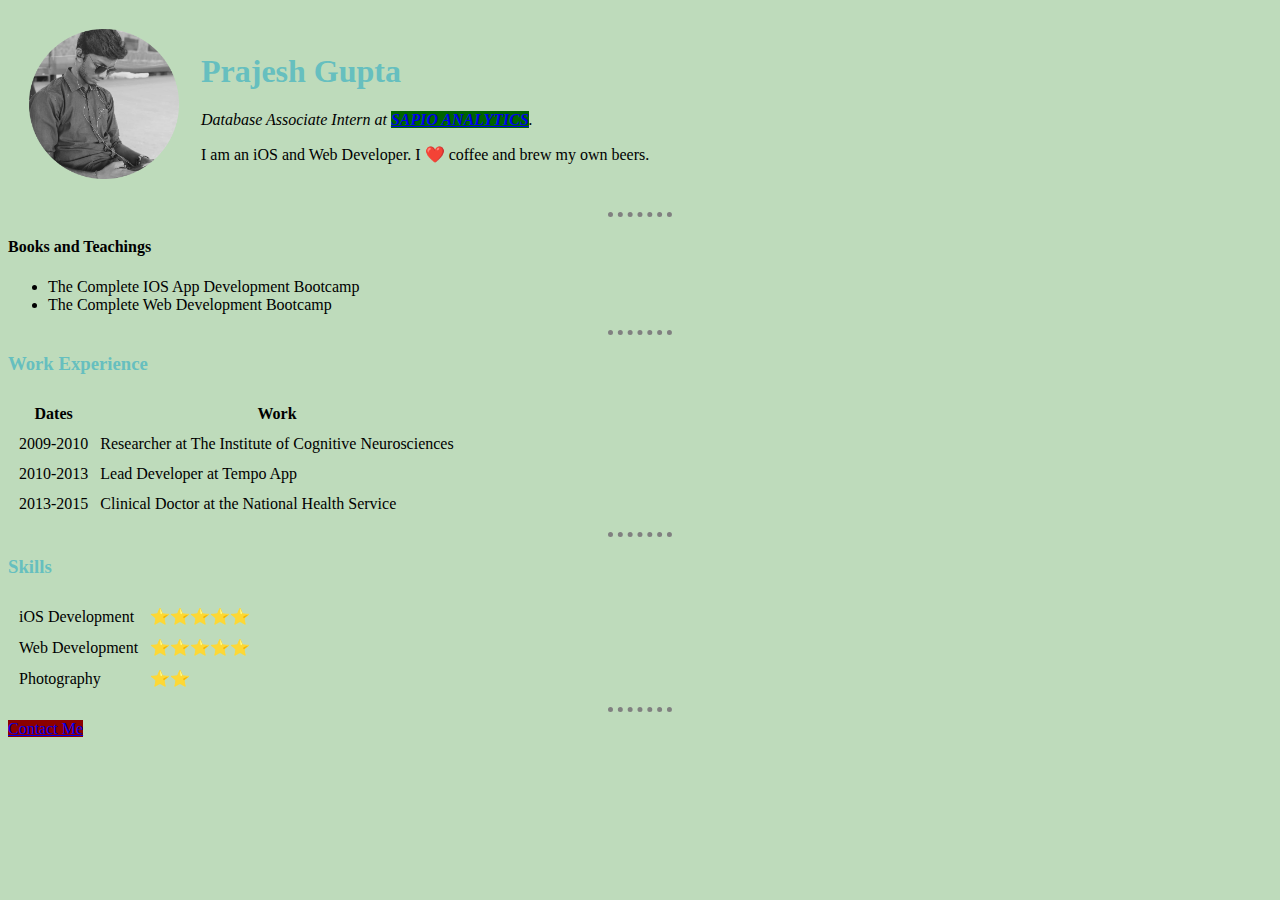
<file: index.html>
<!DOCTYPE html>
<html>
  <head>
    <meta charset="utf-8">
    <title>Prajesh's Personal Site</title>
    <link rel="stylesheet" href="css/style.css">
  </head>

  <body>
    <table cellspacing="20">
      <tr>
        <td><img src="images/prappy.png" alt="prajesh profile picture" height="150" width="150"></td>
        <td><h1>Prajesh Gupta</h1>
        <p><em>Database Associate Intern at <strong><a class="company" href="https://www.sapioanalytics.com/">SAPIO ANALYTICS</a></strong>.</em></p>
        <p>I am an iOS and Web Developer. I ❤️ coffee and brew my own beers.</p></td>
      </tr>
    </table>
    <hr>
    <h4>Books and Teachings</h4>
    <ul>
      <li>The Complete IOS App Development Bootcamp</li>
      <li>The Complete Web Development Bootcamp</li>
    </ul>
    <hr>
    <h3>Work Experience</h3>
    <table cellspacing="10">
      <thead>
        <tr>
          <th>Dates</th>
          <th>Work</th>
        </tr>
      </thead>
      <tbody>
        <tr>
          <td>2009-2010</td>
          <td>Researcher at The Institute of Cognitive Neurosciences</td>
        </tr>
        <tr>
          <td>2010-2013</td>
          <td>Lead Developer at Tempo App</td>
        </tr>
        <tr>
          <td>2013-2015</td>
          <td>Clinical Doctor at the National Health Service</td>
        </tr>
      </tbody>
    </table>
    <hr>
    <h3>Skills</h3>
    <table cellspacing="10">
      <tr>
        <td>iOS Development</td>
        <td>⭐️⭐️⭐️⭐️⭐️</td>
      </tr>
      <tr>
        <td>Web Development</td>
        <td>⭐️⭐️⭐️⭐️⭐️</td>
      </tr>
      <tr>
        <td>Photography</td>
        <td>⭐️⭐️</td>
      </tr>
    </table>
    <hr>
    <a class="contact" href="contact.html">Contact Me</a>
  </body>
</html>
</file>
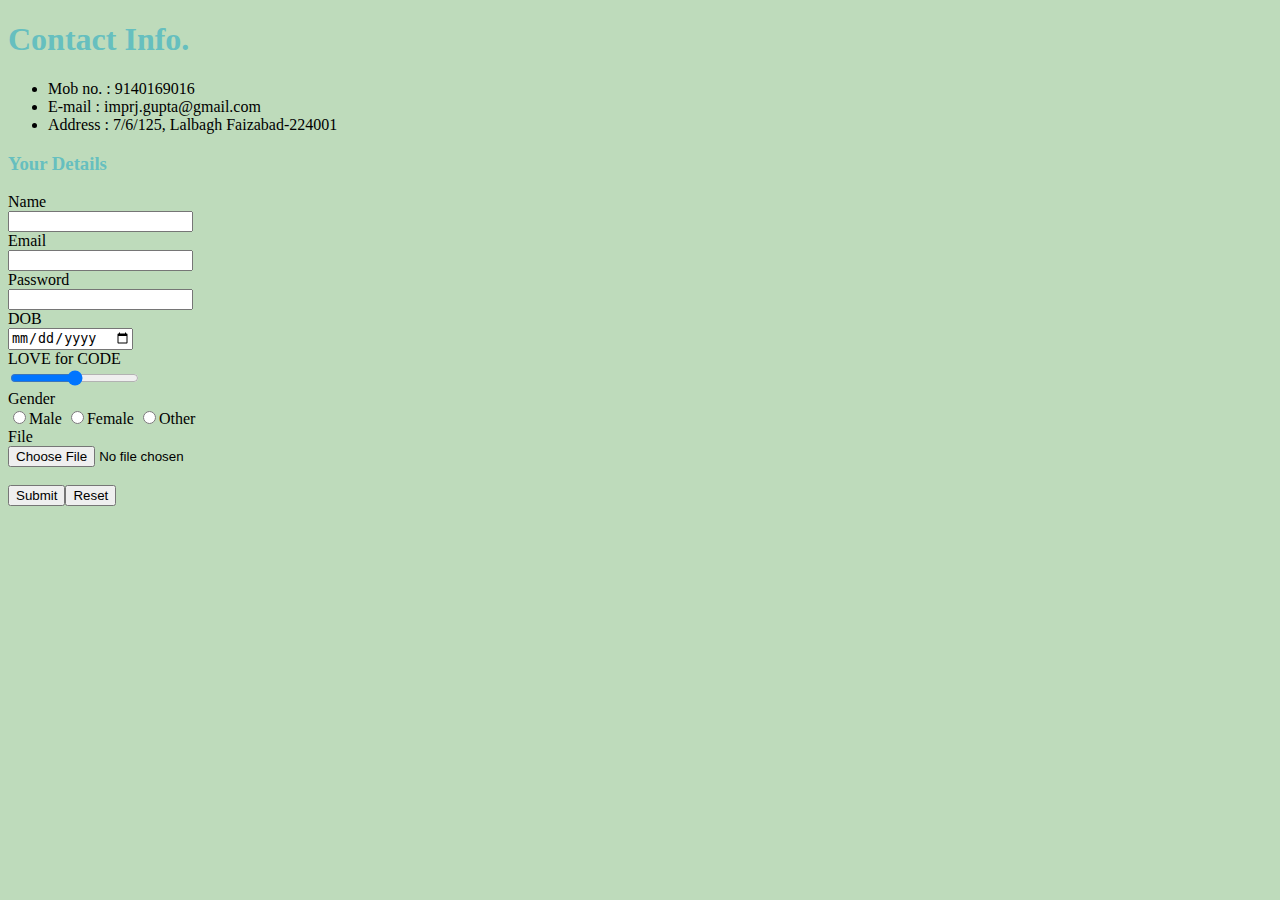
<file: contact.html>
<!DOCTYPE html>
<html lang="en">
<head>
    <meta charset="UTF-8">
    <meta name="viewport" content="width=device-width, initial-scale=1.0">
    <title>Contact</title>
    <link rel="stylesheet" href="css/style.css">
</head>
<body>
    <h1>Contact Info.</h1>
    <p>
        <ul>
            <li>Mob no. : 9140169016</li>
            <li>E-mail  : imprj.gupta@gmail.com</li>
            <li>Address : 7/6/125, Lalbagh Faizabad-224001</li>
        </ul>
    </p>

    <h3>Your Details</h3>
    <form action="index.html" method="POST">
        <label for="name">Name</label><br>
        <input type="text"><br>
        <label for="email">Email</label><br>
        <input type="email"><br>
        <label for="paassword">Password</label><br>
        <input type="password"><br>
        <label for="dateofbirth">DOB</label><br>
        <input type="date"><br>
        <label for="love">LOVE for CODE</label><br>
        <input type="range"><br>
        <label >Gender</label><br>
        <input type="radio" name="gender" value="Male"><label>Male</label>
        <input type="radio" name="gender" value="Female"><label>Female</label>
        <input type="radio" name="gender" value="Other"><label>Other</label><br>
        <label for="file">File</label><br>
        <input type="file"><br><br>
        <input type="submit"><input type="reset">

    </form>
    
</body>
</html>
</file>
<file: css/style.css>
/******************************************Tag Seclector******************************************/
body{
        background-color:#bedbbb;
    }

hr{
    border: white;
    width: 5%;
    border-style: none;
    border-top-style: dotted;
    border-color: grey;
    border-width: 5px;
}
h1{
    color: #66bfbf;
}
h3{
    color: #66bfbf;
}
a{
    background-color: darkgoldenrod;
}



/******************************************Class Selector******************************************/

.company{
    background-color: darkgreen;
}
.contact{
    background-color: darkred;
}



/******************************************ID Selector******************************************/

#h3{
    color: darkviolet;
}
</file>
